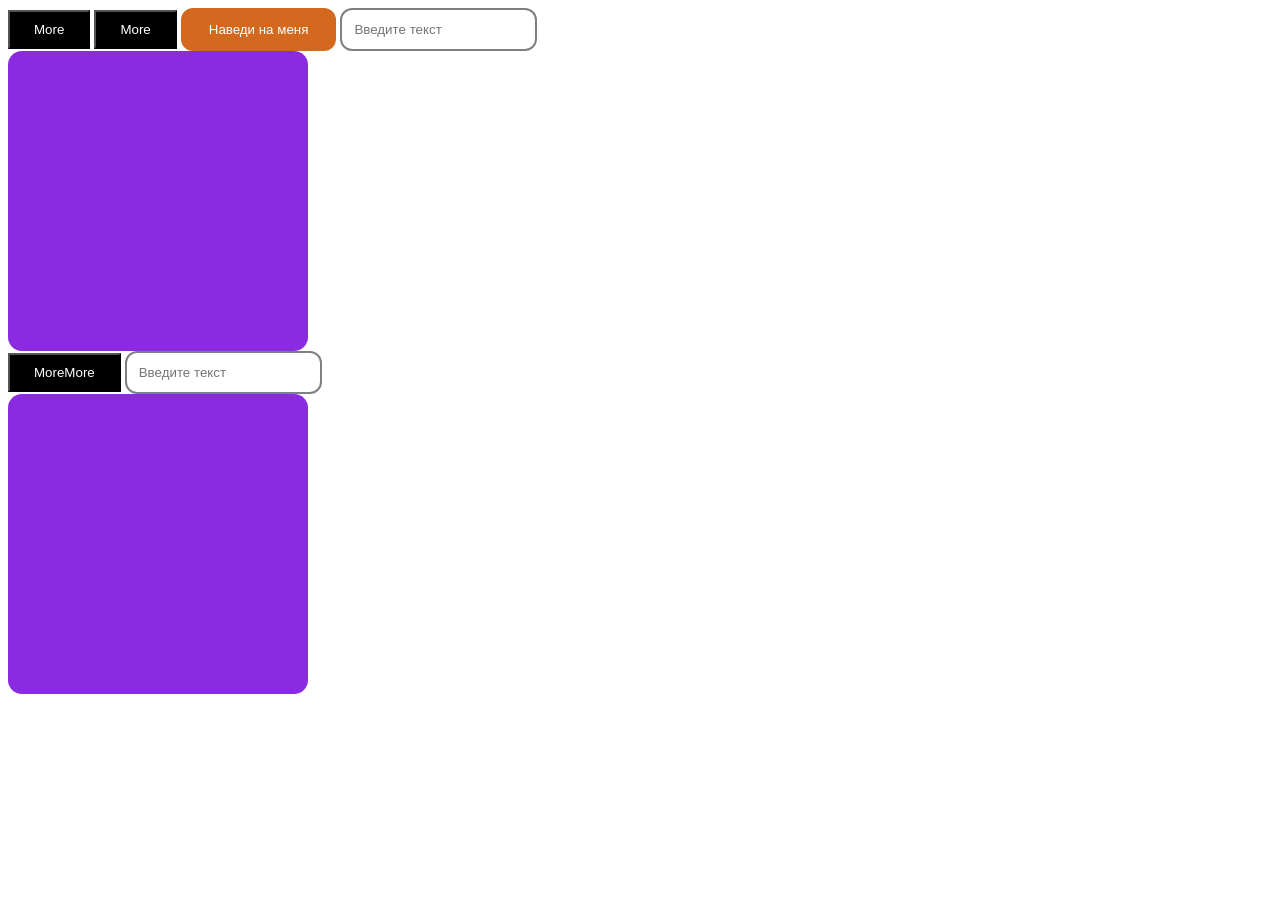
<file: lesson4/lesson6_Grid/lesson7/sevenlesson/index.html>
<!DOCTYPE html>
<html lang="en">
<head>
    <meta charset="UTF-8">
    <meta name="viewport" content="width=device-width, initial-scale=1.0">
    <title>Animations</title>
    <link rel="stylesheet" href="styles.css">
</head>
<body>
    <button class="btn">More</button>
    <button class="btn2">More</button>
    <button class="btn3">Наведи на меня</button>

    <input type="text" placeholder="Введите текст" class="input">
    <div class="box"></div>

    <!-- Практика -->
    

    <button class="btn">MoreMore</button>
    
    <input type="text" placeholder="Введите текст" class="input">
    <div class="box"></div>


</body>
</html>
</file>
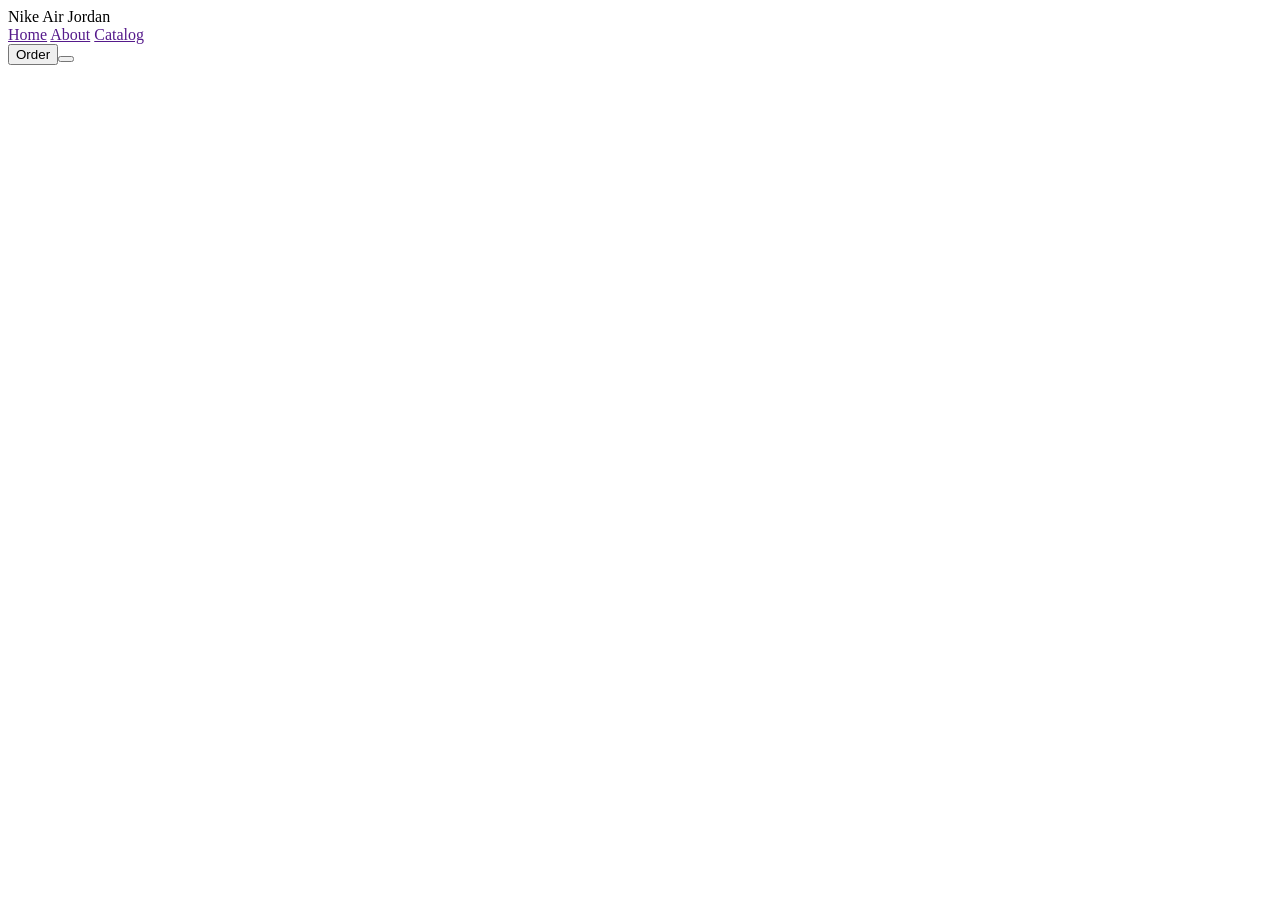
<file: lesson4/lesson6_Grid/lesson7/homework.display flex/lesson8/lesson6/index.html>
<!DOCTYPE html>
<html lang="en">
<head>
    <meta charset="UTF-8">
    <meta name="viewport" content="width=device-width, initial-scale=1.0">
    <title>Document</title>
</head>
<body>
    <div class="header">
        <div class="leftside">
            <div class="logo">
                Nike Air Jordan

            </div>
            <div class="links">
                <a href="">Home</a>
                <a href="">About</a>
                <a href="">Catalog</a>

            </div>
        </div>
        <div class="rightside">
            
            <div class="order">
                <button class="order">Order
                    <button></button>
                </button>
            </div>
        </div>
    </div>
    
</body>
</html>
</file>
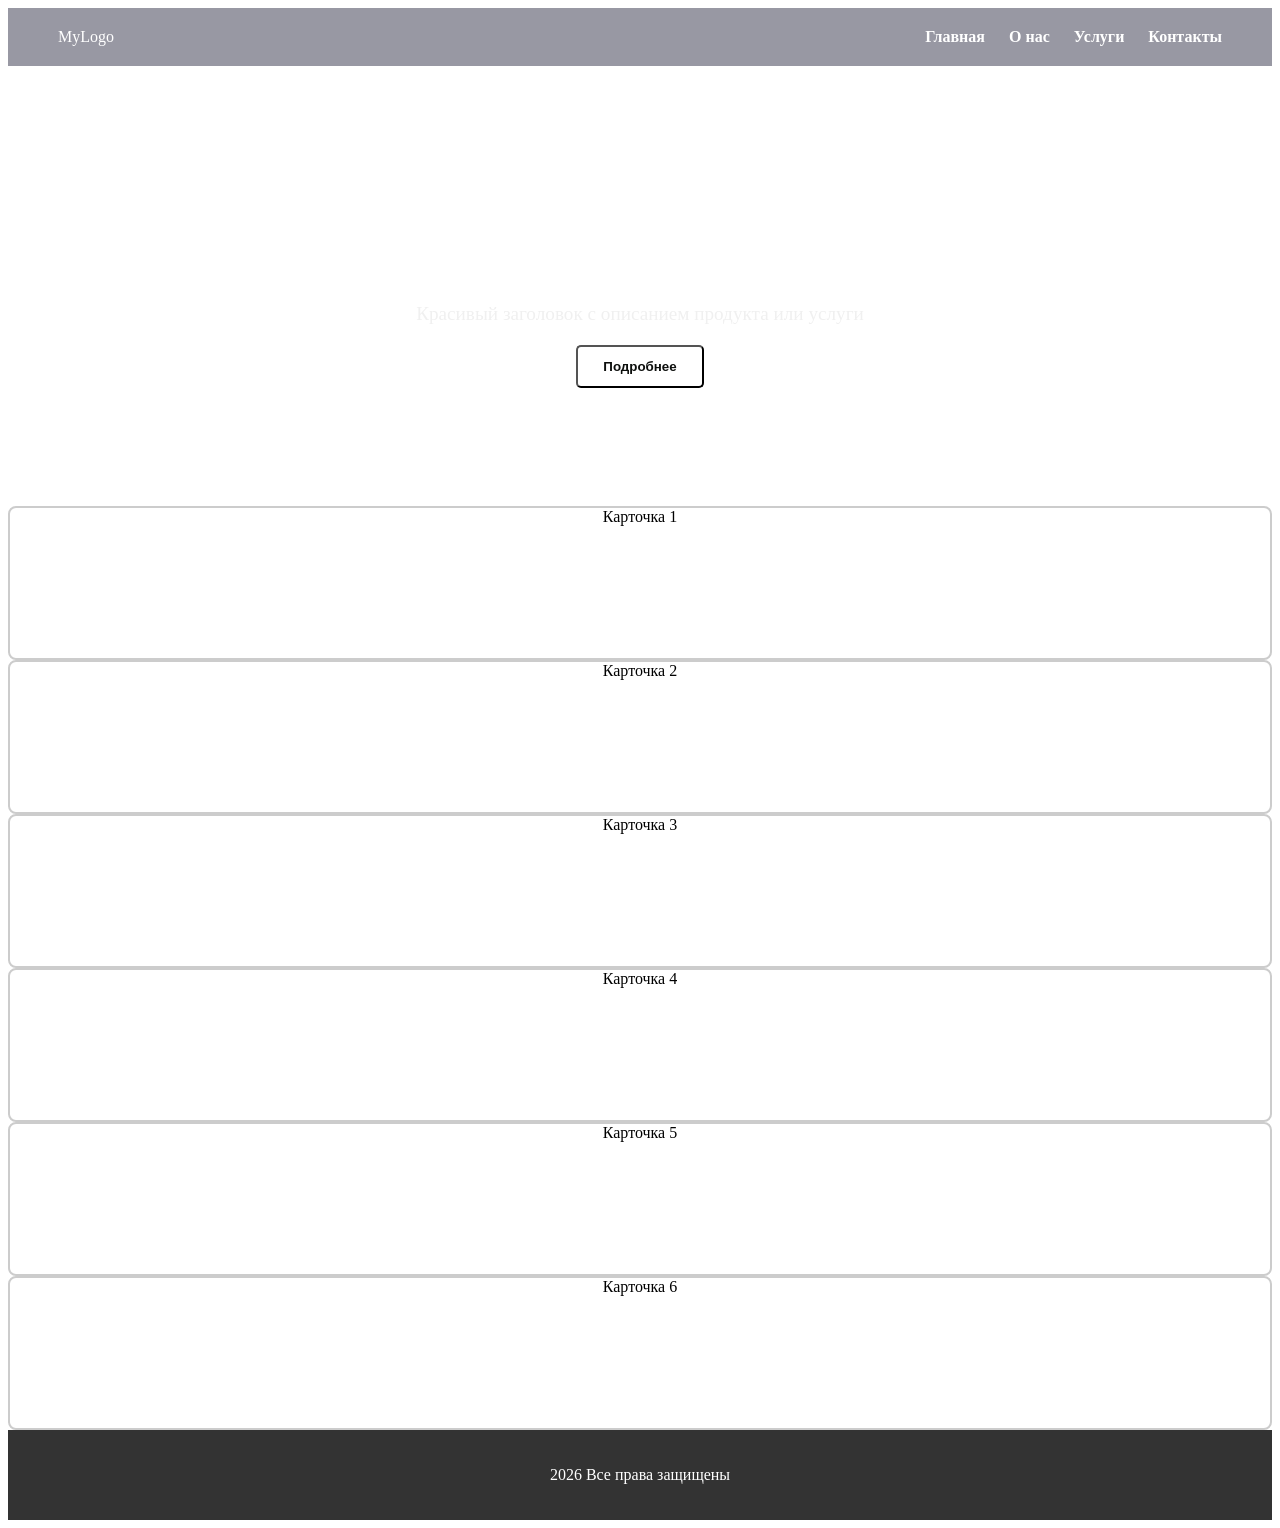
<file: lesson4/lesson6_Grid/lesson7/homework.display flex/practice/homework.display flex2/index.html>
<!DOCTYPE html>
<html lang="en">
<head>
    <meta charset="UTF-8">
    <meta name="viewport" content="width=device-width, initial-scale=1.0">
    <title>Готовый лендинг на Flexbox</title>
    <link rel="stylesheet" href="styles.css">
</head>
<body>
    <header class="header">
        <div class="logo">MyLogo</div>
        <nav class="nav">
            <a href="">Главная</a>
            <a href="">О нас</a>
            <a href="">Услуги</a>
            <a href="">Контакты</a>
        </nav>
    </header>

    <section class="hero">
        <h1>Добро пожаловать на наш лендинг!</h1>
        <p>Красивый заголовок с описанием продукта или услуги</p>
        <button>Подробнее</button>
    </section>

    <section class="cards">
        <div class="card">Карточка 1</div>
        <div class="card">Карточка 2</div>
        <div class="card">Карточка 3</div>
        <div class="card">Карточка 4</div>
        <div class="card">Карточка 5</div>
        <div class="card">Карточка 6</div>
    </section>

    <footer class="footer">
        <p>2026 Все права защищены</p>
    </footer>
</body>
</html>
</file>
<file: lesson4/lesson6_Grid/lesson7/sevenlesson/styles.css>
.btn {
  padding: 10px 24px;
  background-color: black;
  color: white;
  transition: background-color 0.5s linear 0.5s;
}

.btn:hover {
  background-color: navy;
  width: 200px;
  color: red;
}

.btn2 {
  padding: 10px 24px;
  background-color: black;
  color: white;
}

.btn2:active {
  background-color: navy;
  width: 200px;
  color: red;
}/*# sourceMappingURL=styles.css.map */

.input{
  padding: 12px;
  border: 2px solid gray;
  border-radius: 12px;
  outline: none;
}

.input:focus{
  border-color: dodgerblue;
}

.btn3{
  background-color: chocolate;
  color: white;
  border: none;
  padding: 14px 28px;
  border-radius: 12px;
  cursor: pointer;
  transition: background-color 0.3s ease;

}

.btn:hover{
  background-color: rgb red (240, 109, 16);

}

.box{
  width: 200px;
  height: 200px;
  background-color: black;
  color: white;
  border-radius: 12px;
}

.box:hover{
  transform: scale(0.8);
  transform: translateY(-10px);
  transform: rotate(45deg);
  transform: translateY(-8px) scale(1.03) rotate(10deg);
}

/* Практика */

.btn{
  padding: 10px 24px;
  background-color: rgb;
  color: white;
  transition: scale() 0.5s;
  
}

.btn:hover{
  transform: scale(0.8);
}

.box{
  width: 300px;
  height: 300px;
  background-color: blueviolet;
  color: white;
  border-radius: 14px;
}
</file>
<file: lesson4/lesson6_Grid/lesson7/homework.display flex/practice/homework.display flex2/styles.css>
{
    margin: 0;
    padding: 0;
    box-sizing: border-box;
}

.header {
    display: flex;
    justify-content: space-between;
    align-items: center;
    padding: 20px 50px;
    background-color: #9898a3;
    color: white;
}

.nav a {
    margin-left: 20px;
    text-decoration: none;
    color: white;
    font-weight: bold;
    transition: color 0.3s ease;
}

.nav a:hover {
    color: #ffeb3b;
}

.hero {
    display: flex;
    flex-direction: column;
    justify-content: center;
    align-items: center;
    height: 400px;
    background-color: liner-gradient (135deg, #81d4fa, #4fc3f7);
    text-align: center;
    padding: 20px;
}

.hero h1 {
    margin-bottom: 20px;
    font-size: 2.5rem;
    color: #fff
}

.hero p {
    font-size: 1.2rem;
    color: #f0f0f0;
    margin-bottom: 20px;
}

.hero button {
    padding: 12px 25px;
    background-color: #fff;
    color: #0d0f0d;
    border-radius: 5px;
    cursor: pointer;
    font-weight: bold;
    transition: all 0.3s ease;
}

.hero button: hover {
    background-color:#388E3C;
    color: #fff;
    transform: scale(1.05);
}

.card {
    flex: 1 1 calc(30% - 20px);
    height: 150px;
    background-color: #fff;
    border: 2px solid #ccc;
    border-radius: 8px;
    display: flex;
    justify-content: center;
}
.card: hover {
    box-shadow: 0 8px 20px rgba (0,0,0,0,3);
    transform: translateY(-5px);
    border-color: #4CAF50;
}

.footer {
    background-color: #333;
    color: white;
    text-align: center;
    padding: 20px;
    font-size: 1rem;
}

@media(max-width: 360px){
    .cards .card {flex: 1 1 100%; }
    .header {flex-direction: column; align-items:flex-start ;}
    .nav a {margin-left: 0; margin-top: 10px;}
}

@media(max-width: 768px){
    .cards .card {flex: 1 1 45%;}
}

@media(min-width: 1200px){
    .cards .card { flex: 1 1 calc(25% - 20px);}
}
</file>
